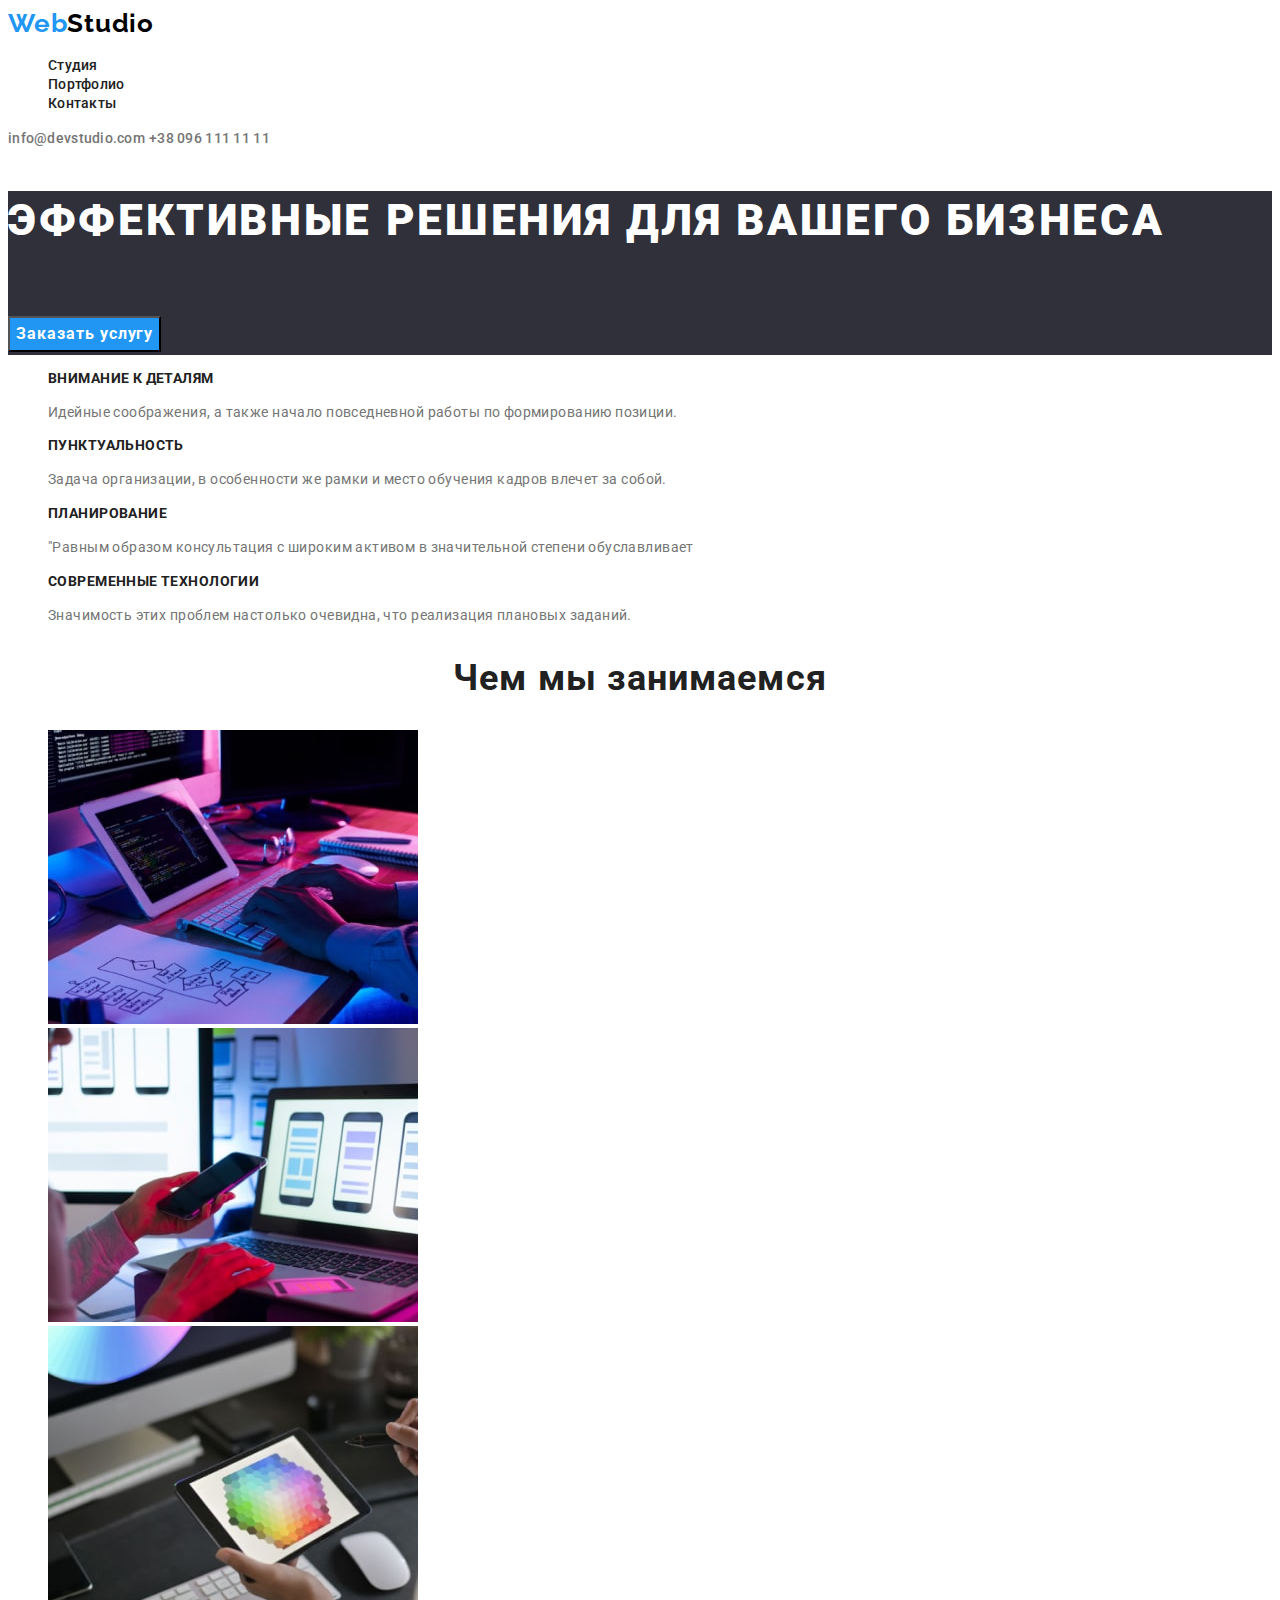
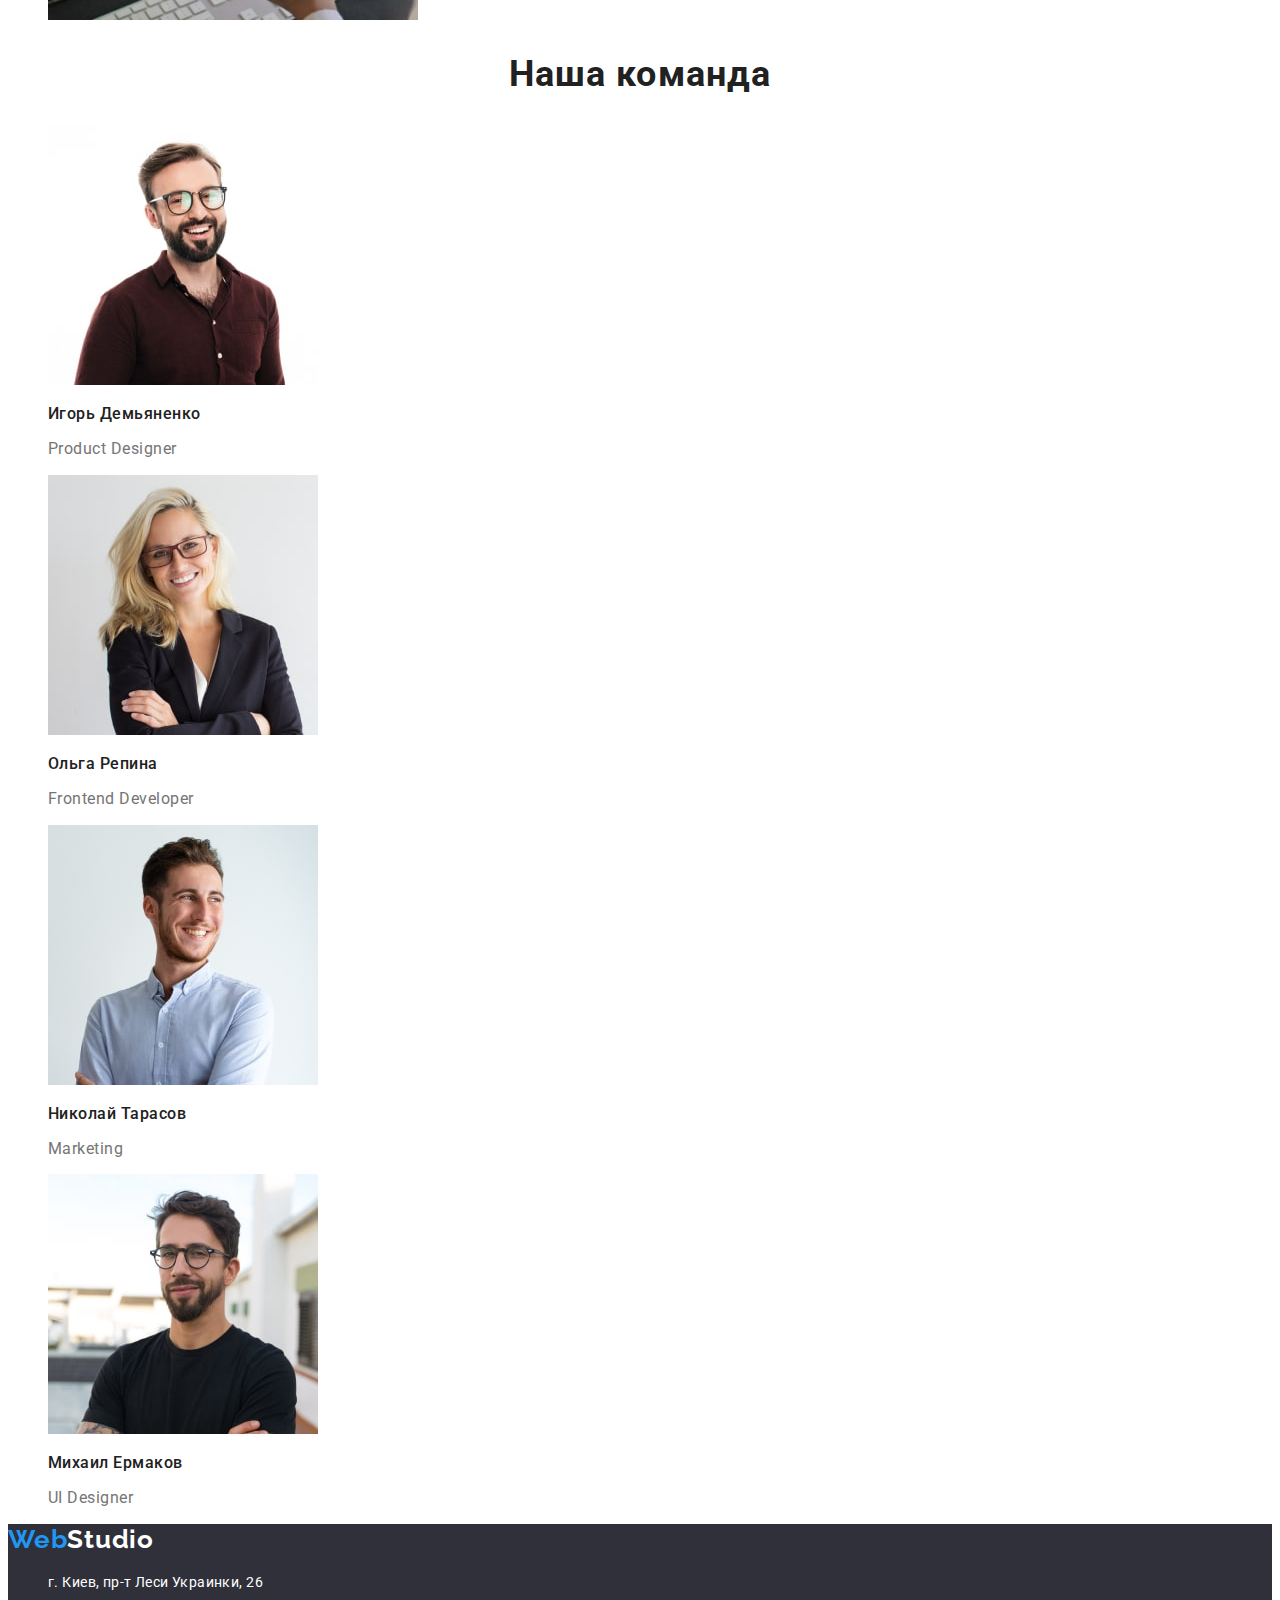
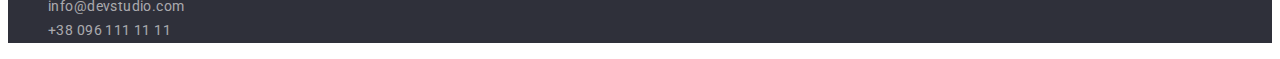
<file: index.html>
<!DOCTYPE html>
<html lang="ru">

<head>
    <meta charset="UTF-8">
    <meta http-equiv="X-UA-Compatible" content="IE=edge">
    <meta name="viewport" content="width=device-width, initial-scale=1.0">
    <title>Document</title>
    <link rel="stylesheet" href="./css/styl.css" />
    <link rel="preconnect" href="https://fonts.googleapis.com">
    <link rel="preconnect" href="https://fonts.gstatic.com" crossorigin>
    <link
        href="https://fonts.googleapis.com/css2?family=Raleway:wght@700&family=Roboto:wght@400;500;700;900&display=swap"
        rel="stylesheet">
</head>
<body>
    <header class="header">
        <!--header-->
        <nav class="header-nav">
            <a href="WebStudio" lang="en" class="header-logo link">Web<span class="logo-black">Studio</span></a>
                <ul class="list header-list">
                    <li class="header-item"><a href="" class="link header-link">Студия</a></li>
                    <li class="header-item"><a href="./portfolio.html" class="link header-link">Портфолио</a></li>
                    <li class="header-item"><a href="" class="link header-link">Контакты</a></li>
                </ul>
        </nav>
        <a href="mailto:info@devstudio.com" class="header-mail link">info@devstudio.com</a>
        <a href="tel:+380961111111" class="header-tel link">+38 096 111 11 11</a>
    </header>
    <main>
        <section class="header-section">
            <p>Эффективные решения для вашего бизнеса</p>
            <button type="button" class="header-button button">Заказать услугу</button>
        </section>
            <!-- hero -->
        <section class="hero">
            <div>
                <ul class="list  hero-list">
                    <li class="hero-item">
                        <h3 class="hero-titel">Внимание к деталям</h3>
                        <p class="hero-text">Идейные соображения, а также начало повседневной работы по формированию позиции.</p>
                    </li>
                    <li class="hero-item">
                        <h3 class="hero-titel">Пунктуальность</h3>
                        <p class="hero-text">Задача организации, в особенности же рамки и место обучения кадров влечет за собой.</p>
                    </li>
                    <li class="hero-item">
                        <h3 class="hero-titel">Планирование</h3>
                        <p class="hero-text"> "Равным образом консультация с широким активом в значительной степени обуславливает</p>
                    </li>
                    <li class="hero-item">
                        <h3 class="hero-titel">Современные технологии</h3>
                        <p class="hero-text">Значимость этих проблем настолько очевидна, что реализация плановых заданий.</p>
                    </li>
                </ul>
            </div>
        </section>
        <section class="about">
            <!--about us-->
            <h2 class="about-titel">Чем мы занимаемся</h2>
                <ul class="list">
                    <li><img src="./image/webstudio1.jpg" alt="рабочий стол дизайнера1" width="370" height="294"></li>
                    <li><img src="./image/webstudio2.jpg" alt="рабочий стол дизайнера2" width="370" height="294"></li>
                    <li><img src="./image/webstudio3.jpg" alt="рабочий стол дизайнера3" width="370" height="294"></li>
                </ul>
        </section>
        <section class="team">
            <!--team-->
            <h2 class="team-titel">Наша команда</h2>
                <ul class="list">
                    <li class="team-item">
                        <img src="./image/team1.jpg" alt="парень в очках 1" width="270" height="260">
                        <h3 class="team-name">Игорь Демьяненко</h3>
                        <p lang="en" class="team-text"> Product Designer</p>
                    </li>
                    <li class="team-item">
                        <img src="./image/team2.jpg" alt="девущка в очках" width="270" height="260">
                        <h3 class="team-name">Ольга Репина</h3>
                        <p lang="en" class="team-text">Frontend Developer</p>
                    </li>
                    <li class="team-item">
                        <img src="./image/team3.jpg" alt="парень" width="270" height="260">
                        <h3 class="team-name">Николай Тарасов</h3>
                        <p lang="en" class="team-text">Marketing</p>
                    </li>
                    <li class="team-item">
                        <img src="./image/team4.jpg" alt="парень в очках 2" width="270" height="260">
                        <h3 class="team-name">Михаил Ермаков</h3>
                        <p lang="en" class="team-text">UI Designer</p>
                    </li>
                </ul>
        </section>
    </main>
    <!--footer-->
    <footer class="footer">
        <a href="WebStudio" lang="en" class="header-logo link">Web<span class="logo-white">Studio</span></a>
            <address>
                <!--footer contact-->
                <ul class="list footter-list">
                    <li class="footer-item">
                        <a href="https://goo.gl/maps/XNYLH9FZuyhQ3fS18" target="_blank" rel="noopener noreferrer" class=" footer-adress link">
                            г. Киев, пр-т Леси Украинки, 26</a>
                    </li>
                    <li class="footer-item">
                        <a href="mailto:info@devstudio.com" class="footer-mail link">info@devstudio.com</a>
                    </li>
                    <li class="footer-item">
                        <a href="tel:+380961111111" class="footer-tel link">+38 096 111 11 11</a>
                    </li>
                </ul>
            </address>
    </footer>
</body>
</html>
</file>
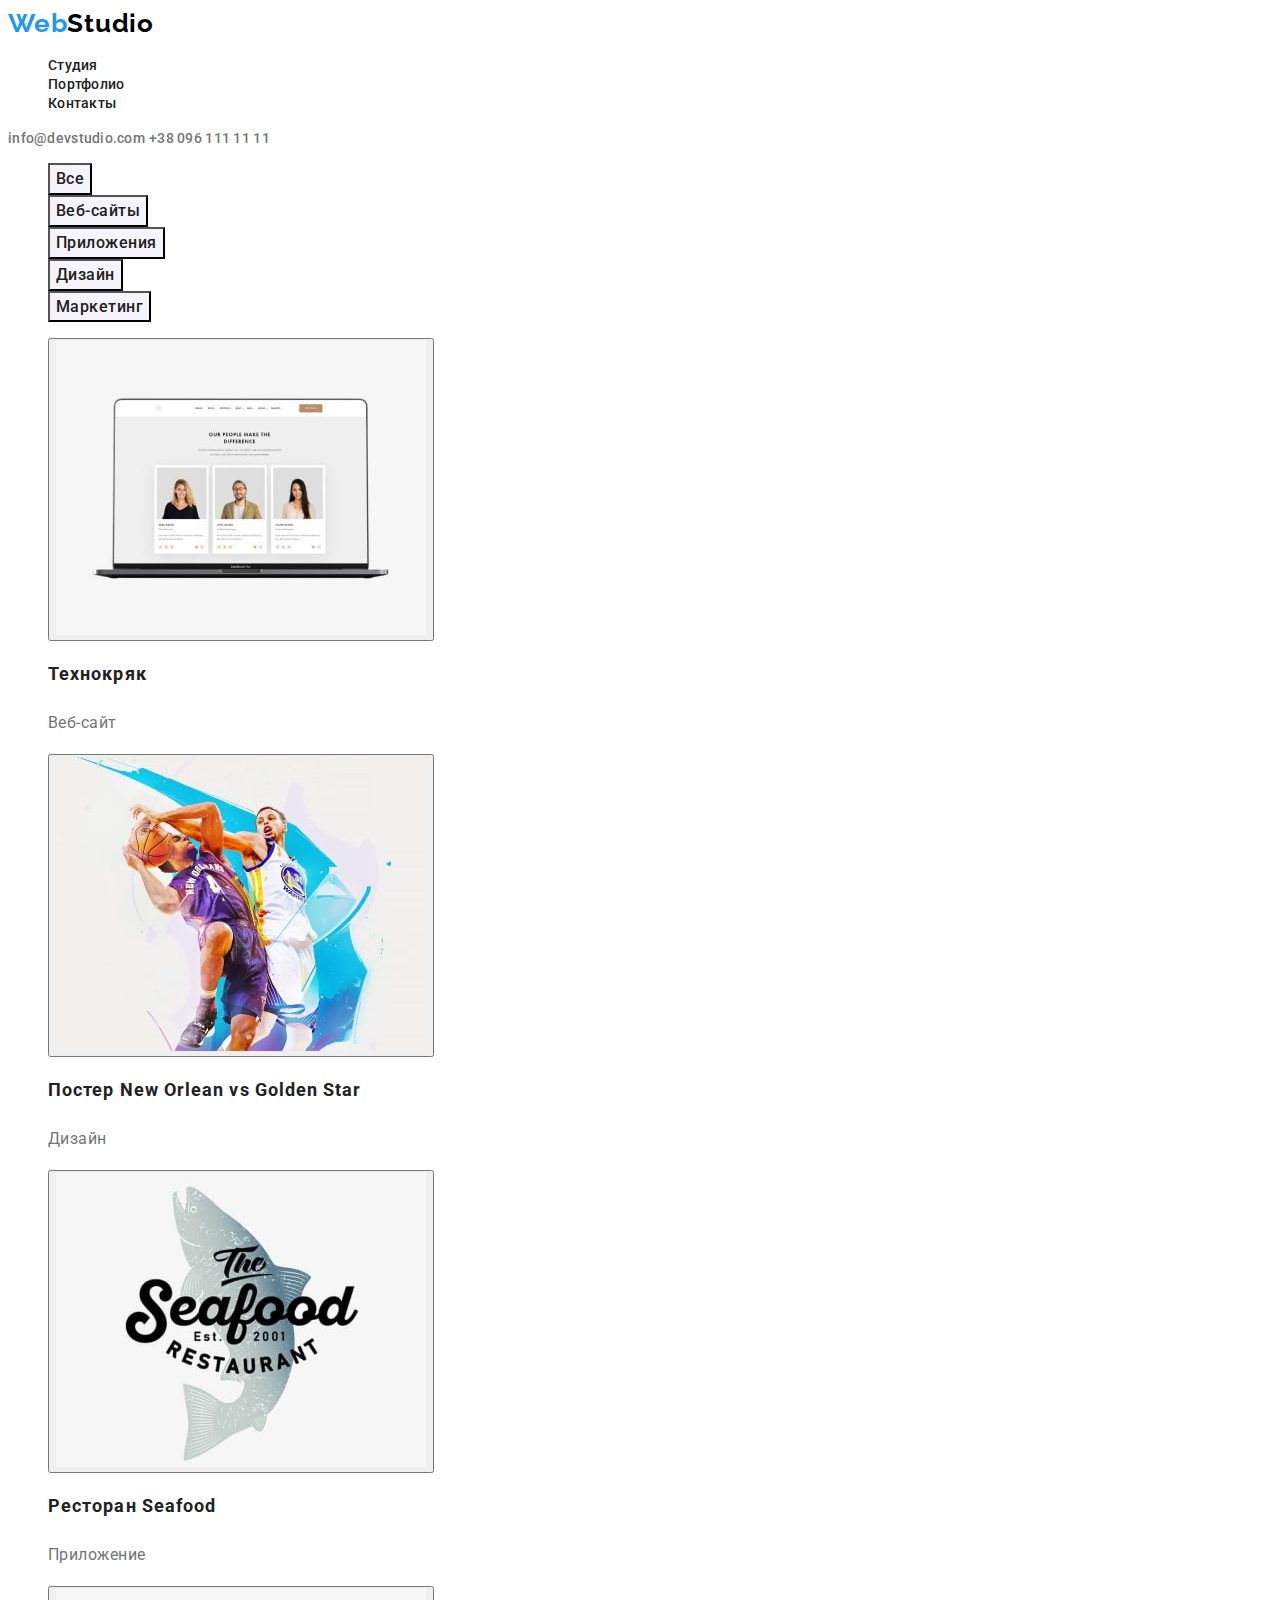
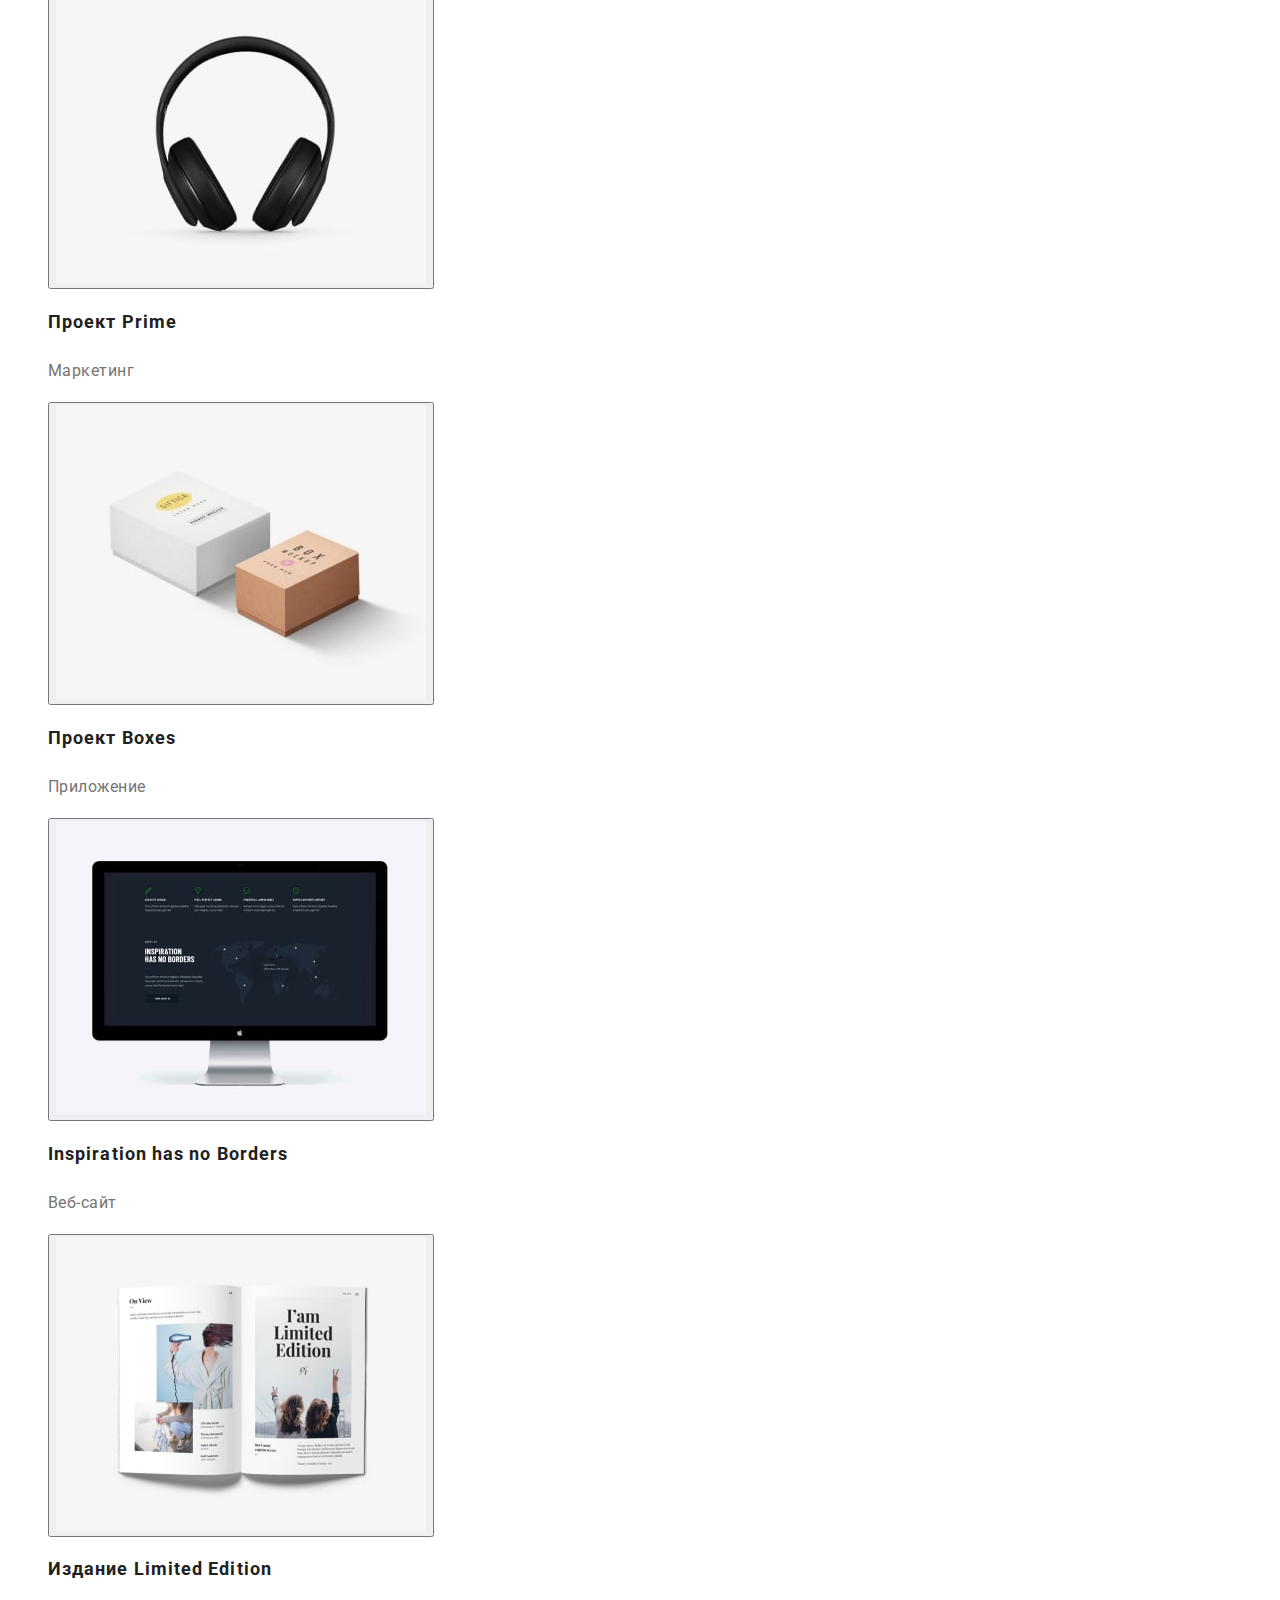
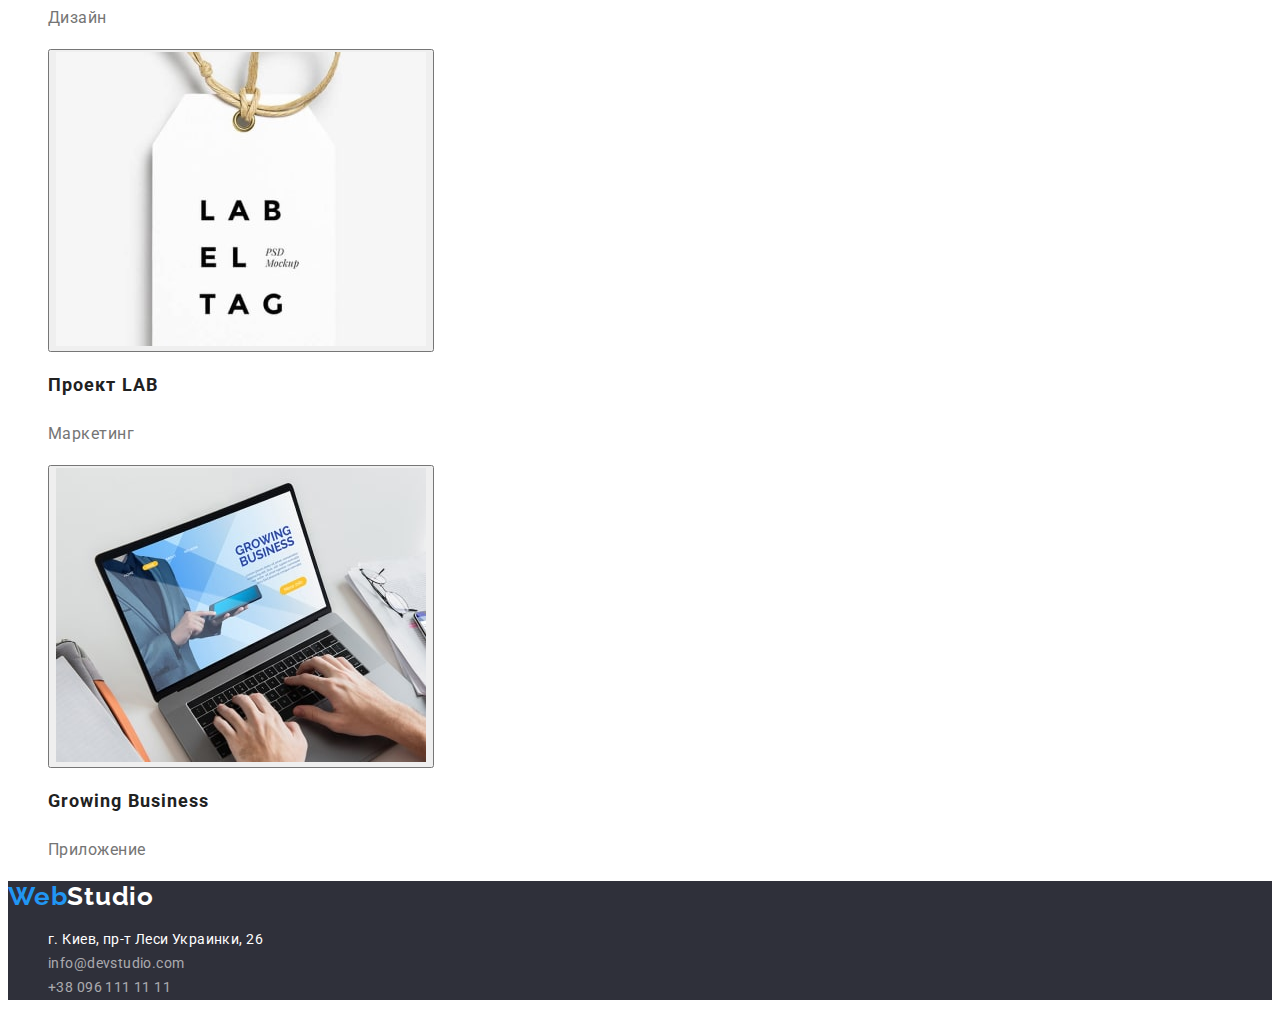
<file: portfolio.html>
<!DOCTYPE html>
<html lang="ru">

<head>
    <meta charset="UTF-8">
    <meta http-equiv="X-UA-Compatible" content="IE=edge">
    <meta name="viewport" content="width=device-width, initial-scale=1.0">
    <title>Document</title>
    <link rel="stylesheet" href="./css/styl.css" />
    <link rel="preconnect" href="https://fonts.googleapis.com">
    <link rel="preconnect" href="https://fonts.gstatic.com" crossorigin>
    <link
        href="https://fonts.googleapis.com/css2?family=Raleway:wght@700&family=Roboto:wght@400;500;700;900&display=swap"
        rel="stylesheet">
</head>
    <header class="header">
        <!--header-->
        <nav class="header-nav">
            <a href="WebStudio" lang="en" class="header-logo link">Web<span class="logo-black">Studio</span></a>
            <ul class="list header-list">
                <li class="header-item"><a href="./index.html" class="link header-link">Студия</a></li>
                <li class="header-item"><a href="" class="link header-link">Портфолио</a></li>
                <li class="header-item"><a href="" class="link header-link">Контакты</a></li>
            </ul>
        </nav>
            <a href="mailto:info@devstudio.com" class="link header-mail">info@devstudio.com</a>
            <a href="tel:+380961111111" class="link header-tel">+38 096 111 11 11</a>
    </header>
<body>
    <section class="fillters">
        <!-- fillters -->
        <ul class="list">
            <li><button type="button" class="fillters-button">Все</button></li>
            <li><button type="button" class="fillters-button">Веб-сайты</button></li>
            <li><button type="button" class="fillters-button">Приложения</button></li>
            <li><button type="button" class="fillters-button">Дизайн</button></li>
            <li><button type="button" class="fillters-button">Маркетинг</button></li>
        </ul>
        <!--portfolio-->
        <ul class="list portfolio-list">
            <li class="portfoloi-item">
                <button>
                    <img src="./images/portfolio1.jpg" alt="ноутбук с открытым браузером" width="370" height="294">
                </button>
                <h2 class="portfolio-titel">Технокряк</h2>
                <p class="portfolio-text">Веб-сайт</p>
            </li>
            <li class="portfoloi-item">
                <button>
                    <img src="./images/portfolio2.jpg" alt="постер с баскетболистами" width="370" height="294">
                </button>
                <h2 class="portfolio-titel">Постер New Orlean vs Golden Star</h2>
                <p class="portfolio-text">Дизайн</p>
            </li>
            <li class="portfoloi-item">
                <button>
                    <img src="./images/portfolio3.jpg" alt="рыба с надписью" width="370" height="294">
                </button>
                <h2 class="portfolio-titel">Ресторан Seafood</h2>
                <p class="portfolio-text">Приложение</p>
            </li>
            <li class="portfoloi-item">
                <button>
                    <img src="./images/portfolio4.jpg" alt="наушники" width="370" height="294">
                </button>
                <h2 class="portfolio-titel"> Проект Prime</h2>
                <p class="portfolio-text"> Маркетинг</p>
            </li>
            <li class="portfoloi-item">
                <button>
                    <img src="./images/portfolio5.jpg" alt="2 бокса на белом фоне" width="370" height="294">
                </button>
                <h2 class="portfolio-titel">Проект Boxes</h2>
                <p class="portfolio-text">Приложение</p>
            </li>
            <li class="portfoloi-item"> 
                <button>
                    <img src="./images/portfolio6.jpg" alt="компьютер с открытой картой на экране" width="370"
                        height="294">
                </button>
                <h2 lang="en" class="portfolio-titel">Inspiration has no Borders</h2>
                <p class="portfolio-text">Веб-сайт</p>
            </li>
            <li class="portfoloi-item">
                <button>
                    <img src="./images/portfolio7.jpg" alt="открытая книга с каотинками" width="370" height="294">
                </button>
                <h2 class="portfolio-titel">Издание Limited Edition</h2>
                <p class="portfolio-text">Дизайн</p>
            </li>
            <li class="portfoloi-item">
                <button>
                    <img src="./images/portfolio8.jpg" alt="бирка с надписью" width="370" height="294">
                </button>
                <h2 class="portfolio-titel">Проект LAB</h2>
                <p class="portfolio-text">Маркетинг</p>
            </li>
            <li class="portfoloi-item">
                <button>
                    <img src="./images/portfolio9.jpg" alt="открытый ноутбук с открытым сайтом" width="370"
                        height="294">
                </button>
                <h2 lang="en" class="portfolio-titel">Growing Business</h2>
                <p class="portfolio-text">Приложение</p>
            </li>
        </ul>
    </section>
</body>
    <!--footer-->
    <footer class="footer">
        <a href="WebStudio" lang="en" class="header-logo link">Web<span class="logo-white">Studio</span></a>
        <address>
            <!--footer contact-->
            <ul class="list footter-list">
                <li class="footer-item">
                    <a href="https://goo.gl/maps/XNYLH9FZuyhQ3fS18" target="_blank" rel="noopener noreferrer"
                        class=" footer-adress link">
                        г. Киев, пр-т Леси Украинки, 26</a>
                </li>
                <li class="footer-item">
                    <a href="mailto:info@devstudio.com" class="footer-mail link">info@devstudio.com</a>
                </li>
                <li class="footer-item">
                    <a href="tel:+380961111111" class="footer-tel link">+38 096 111 11 11</a>
                </li>
            </ul>
        </address>
    </footer>
</body>
</html>
</file>
<file: css/styl.css>
:root {
  --button-header-color: #ffffff;
  --header-text: #ffffff;
  --header-accent-color: #2196f3;
  --header-bg-button: #2196f3;
  --header-contact: #757575;
  --header-second-text: #212121;
  --first-bg-color: #ffffff;
  --second-bg-color: #2f303a;
  --first-titel-color: #212121;
  --second-titel-color: #757575;
  --button-color: #2196f3;
  --button-second-color: #f5f4fa;
  --button-color-text: #212121;
  --button-second-color-text: #ffffff;
  --accent-color: #2196f3;
  --footer-first-color: #ffffff;
  --footer-second-collor: rgba(255, 255, 255, 0.6);
  --first-color-logo: #2196f3;
  --second-color-logo: #000000;
  --third-color-logo: #ffffff;
}

body {
  font-family: "Roboto", sans-serif;
  background-color: var(--first-bg-color);
}

.list {
  list-style: none;
}

.link {
  text-decoration: none;
}

/*----------------- heder -----------------*/

.header-logo {
  color: var(--first-color-logo);
  font-family: Raleway;
  font-weight: bold;
  font-size: 26px;
  line-height: 1.19;
  letter-spacing: 0.03em;
}

.logo-black {
  color: var(--second-color-logo);
  font-family: Raleway;
  font-weight: 700;
  font-size: 26px;
  line-height: 1.19;
  letter-spacing: 0.03em;
}

.logo-white {
  color: var(--third-color-logo);
  font-family: Raleway;
  font-weight: 700;
  font-size: 26px;
  line-height: 1.19;
  letter-spacing: 0.03em;
}

.header-link:hover,
.header-link:focus,
.header-mail:hover,
.header-mail:focus,
.header-tel:hover,
.header-tel:focus {
  color: var(--header-accent-color);
}

.header-link {
  color: var(--header-second-text);
  font-weight: 500;
  font-size: 14px;
  line-height: 1.14;
  letter-spacing: 0.02em;
}

.header-mail {
  color: var(--header-contact);
  font-weight: 500;
  font-size: 14px;
  line-height: 1.14;
  letter-spacing: 0.02em;
}

.header-tel {
  color: var(--header-contact);
  font-weight: 500;
  font-size: 14px;
  line-height: 1.14;
  letter-spacing: 0.02em;
}

.header-section {
  color: var(--header-text);
  background-color: var(--second-bg-color);
  font-weight: 900;
  font-size: 44px;
  line-height: 1.36;
  letter-spacing: 0.06em;
  text-transform: uppercase;
}

.header-button {
  color: var(--button-header-color);
  background-color: var(--header-bg-button);
  font-family: Roboto;
  font-weight: 700;
  font-size: 16px;
  line-height: 1.87;
  letter-spacing: 0.06em;
}

/* --------------------  hero -----------------*/

.hero-titel {
  color: var(--first-titel-color);
  font-weight: 700;
  font-size: 14px;
  line-height: 1.14;
  letter-spacing: 0.03em;
  text-transform: uppercase;
}

.hero-text {
  color: var(--second-titel-color);
  font-weight: 400;
  font-size: 14px;
  line-height: 1.71;
  letter-spacing: 0.03em;
}

/*------------------- about us ----------------*/

.about-titel {
  color: var(--first-titel-color);
  font-weight: 700;
  font-size: 36px;
  line-height: 1.16;
  text-align: center;
  letter-spacing: 0.03em;
}

/*-------------------- team ----------------*/

.team-titel {
  color: var(--first-titel-color);
  font-weight: 700;
  font-size: 36px;
  line-height: 1.16;
  text-align: center;
  letter-spacing: 0.03em;
}

.team-name {
  color: var(--first-titel-color);
  font-weight: 500;
  font-size: 16px;
  line-height: 1.18;
  letter-spacing: 0.03em;
}

.team-text {
  color: var(--second-titel-color);
  font-weight: 400;
  font-size: 16px;
  line-height: 1.18;
  letter-spacing: 0.03em;
}

/*------------------- fillters -------------------*/

.fillters-button:hover,
.fillters-button:focus {
  background-color: var(--button-color);
  color: var(--button-second-color-text);
  font-family: Roboto;
  font-weight: 500;
  font-size: 16px;
  line-height: 1.62;
  text-align: center;
  letter-spacing: 0.03em;
}

.fillters-button {
  background-color: var(--button-second-color);
  color: var(--button-color-text);
  font-family: Roboto;
  font-weight: 500;
  font-size: 16px;
  line-height: 1.62;
  text-align: center;
  letter-spacing: 0.03em;
}

/*-------------------- portfolio -----------------*/

.portfolio-titel {
  color: var(--first-titel-color);
  font-weight: 700;
  font-size: 18px;
  line-height: 2;
  letter-spacing: 0.06em;
}
.portfolio-text {
  color: var(--second-titel-color);
  font-weight: normal;
  font-size: 16px;
  line-height: 1.87;
  letter-spacing: 0.03em;
}

/* -------------------- footer ---------------*/

.footer {
  background-color: var(--second-bg-color);
}

.footer-logo {
  font-family: Raleway;
  font-style: normal;
  font-weight: 700;
  font-size: 26px;
  line-height: 1.19;
  letter-spacing: 0.03em;
}

.footer-adress {
  color: var(--footer-first-color);
  font-weight: 400;
  font-style: normal;
  font-size: 14px;
  line-height: 1.71;
  letter-spacing: 0.03em;
}

.footer-tel,
.footer-mail {
  color: var(--footer-second-collor);
  font-weight: 400;
  font-style: normal;
  font-size: 14px;
  line-height: 1.71;
  letter-spacing: 0.03em;
}

.footer-adress:hover,
.footer-adress:focus,
.footer-mail:hover,
.footer-mail:focus,
.footer-tel:hover,
.footer-tel:focus {
  color: var(--header-accent-color);
}
</file>
